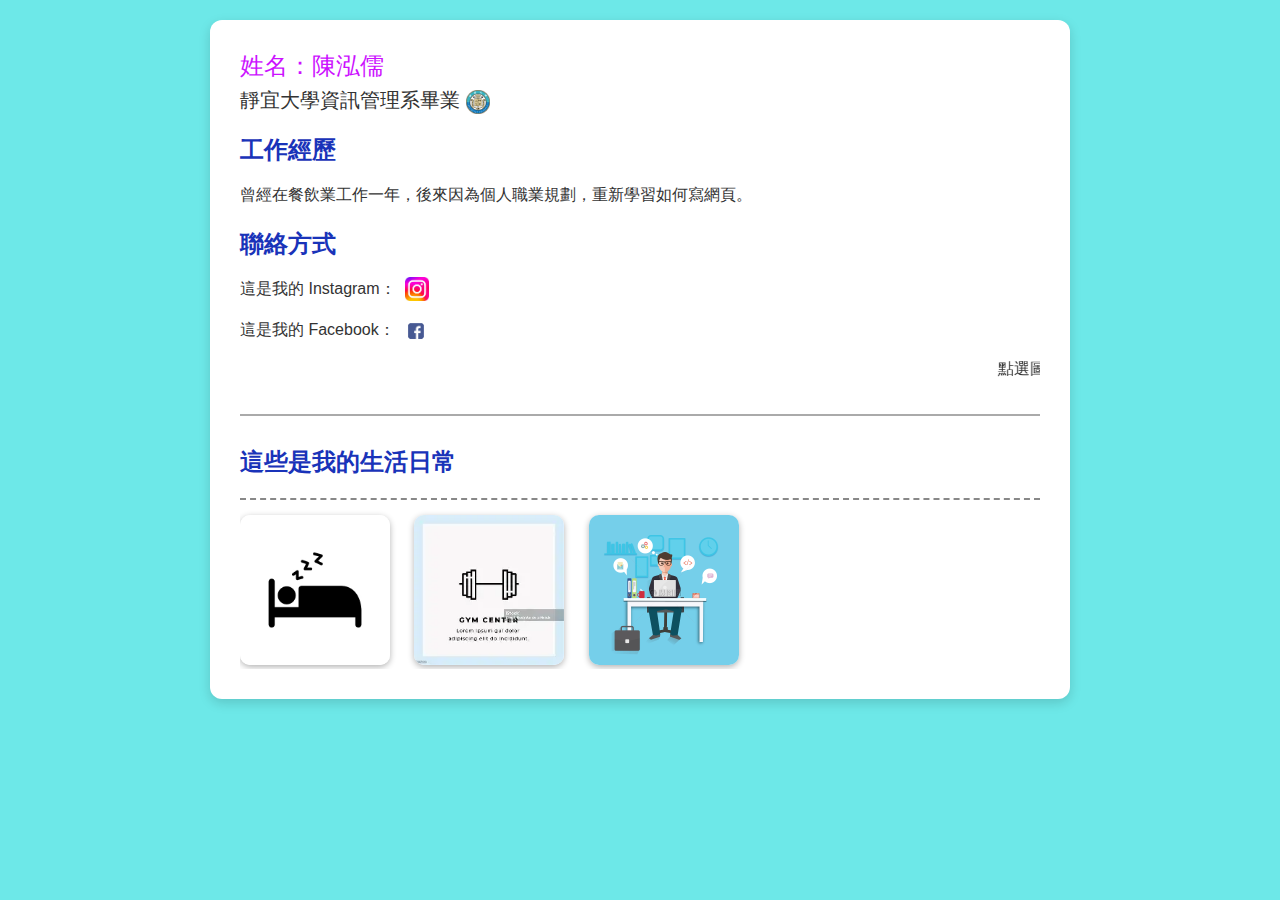
<file: 2025.6.16/index.html>
<!DOCTYPE html>
<html>
<head>
	<meta charset="UTF-8">
	<meta name="viewport" content="width=device-width, initial-scale=1.0">
	<title>陳泓儒個人簡介</title>
	<style>
		body {
			background-color: #6DE8E8;
			font-family: 'Arial', sans-serif;
			margin: 0;
			padding: 20px;
			color: #333;
		}

		.container {
			max-width: 800px;
			margin: auto;
			background: white;
			padding: 30px;
			border-radius: 12px;
			box-shadow: 0 4px 12px rgba(0, 0, 0, 0.15);
		}

		h1, h2 {
			color: #1933B9;
			margin-bottom: 10px;
		}

		.name {
			color: #cc11ff;
			font-size: 24px;
			margin-bottom: 5px;
		}

		.school {
			font-size: 20px;
			margin-bottom: 10px;
		}

		p {
			line-height: 1.6;
			font-size: 16px;
		}

		img.school-logo {
			width: 24px;
			height: 24px;
			vertical-align: middle;
		}

		.contact-section img {
			width: 24px;
			height: 24px;
			vertical-align: middle;
			margin-left: 5px;
		}

		.contact-section {
			margin-top: 20px;
		}

		.marquee {
			width: 100%;
			overflow: hidden;
			box-sizing: border-box;
			margin-top: 20px;
			border-top: 2px dashed #888;
			padding-top: 15px;
		}

		.marquee-content {
			display: inline-block;
			white-space: nowrap;
			animation: scroll-left 12s linear infinite;
		}

		.marquee-content img {
			width: 150px;
			height: 150px;
			object-fit: cover;
			margin-right: 20px;
			border-radius: 10px;
			box-shadow: 0 2px 6px rgba(0,0,0,0.3);
		}

		@keyframes scroll-left {
			0% {
				transform: translateX(100%);
			}
			100% {
				transform: translateX(-100%);
			}
		}

		hr {
			border: none;
			border-top: 2px solid #aaa;
			margin: 30px 0;
		}
	</style>
</head>
<body>

	<div class="container">
		<div class="name">姓名：陳泓儒</div>
		<div class="school">靜宜大學資訊管理系畢業 <img src="im/pu.jpg" alt="PU" class="school-logo"></div>

		<h2>工作經歷</h2>
		<p>曾經在餐飲業工作一年，後來因為個人職業規劃，重新學習如何寫網頁。</p>

		<div class="contact-section">
			<h2>聯絡方式</h2>
			<p>
				這是我的 Instagram：
				<a href="https://www.instagram.com/h.r._0910" target="_blank">
					<img src="im/IG.jpg" alt="IG">
				</a>
			</p>
			<p>
				這是我的 Facebook：
				<a href="https://www.facebook.com/chen.hong.ru.536102" target="_blank">
					<img src="im/FB.jpg" alt="FB">
				</a>
			</p>
		</div>
                <marquee scrollamount="5">點選圖示前往</marquee>    
		<hr>

		<h2>這些是我的生活日常</h2>
		<div class="marquee">
			<div class="marquee-content">
				<img src="im/sleep.jpg" alt="圖片1">
				<img src="im/GMY.jpg" alt="圖片2">
				<img src="im/work.jpg" alt="圖片3">
			</div>
		</div>
	</div>

</body>
</html>
</file>
